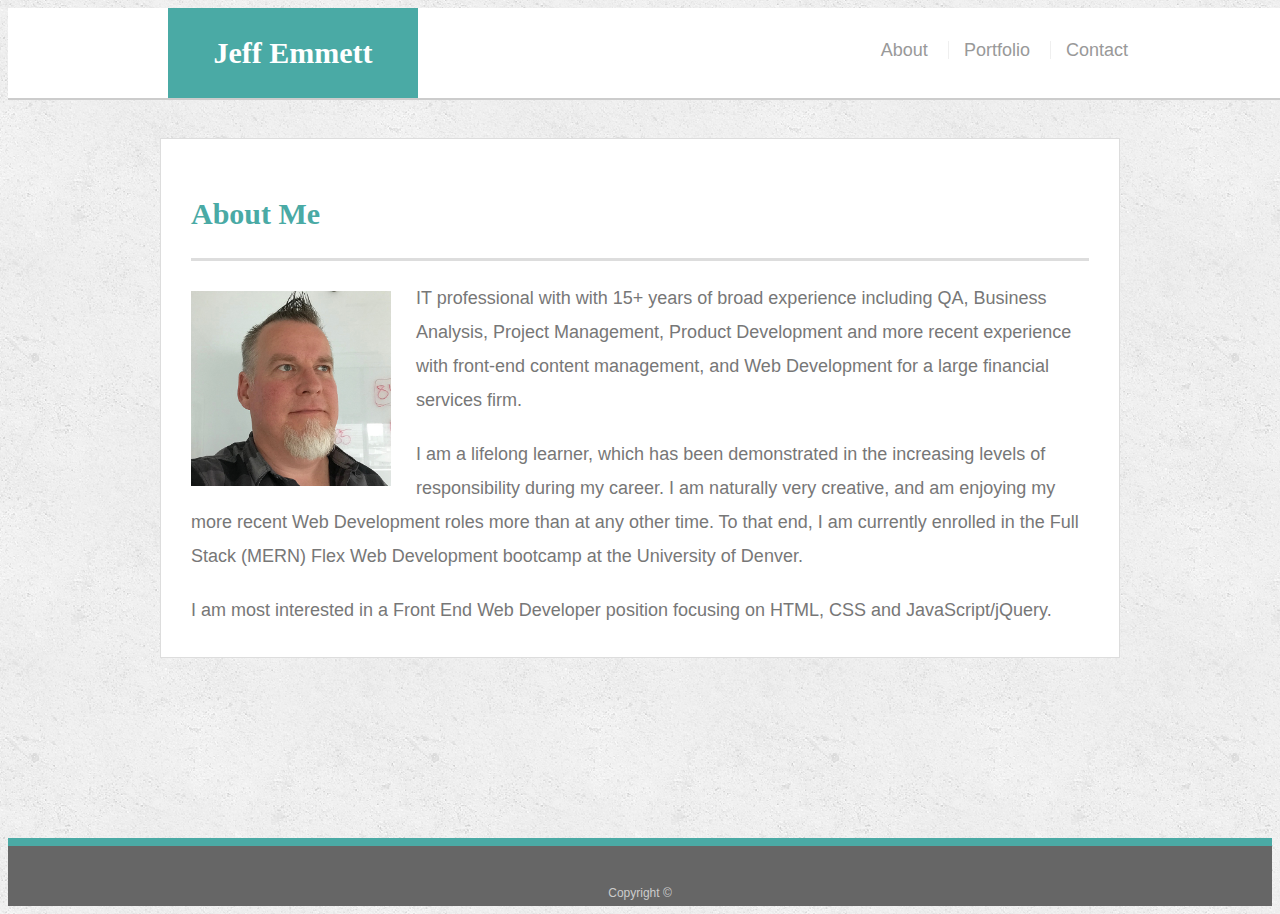
<file: index.html>
<!doctype html>
<html lang="en-us">

<head>
  <meta charset="UTF-8">
  <title>About | Jeff Emmett</title>
  <link rel="stylesheet" type="text/css" href="assets/css/style.css">
  <meta name="viewport" content="width=device-width, initial-scale=1.0">
</head>

<body>

  <header id="masthead">
    <div class="container">
      <a href="index.html" id="logo">Jeff Emmett</a>
      <nav>
        <a href="index.html">About</a>
        <a href="portfolio.html">Portfolio</a>
        <a href="contact.html">Contact</a>
      </nav>
    </div>
  </header>

  <div id="main-container" class="container">
    <section class="main-section">
      <h1>About Me</h1>

      <img src="assets/images/headshot.jpeg" class="auth-image" alt="Jeff Emmett">

      <p>IT professional with with 15+ years of broad experience including QA, Business Analysis, Project Management, Product Development and more recent experience with front-end content management, and Web Development for a large financial services firm.</p>

      <p>I am a lifelong learner, which has been demonstrated in the increasing levels of responsibility during my career. I am naturally very creative, and am enjoying my more recent Web Development roles more than at any other time. To that end, I am currently enrolled in the Full Stack (MERN) Flex Web Development bootcamp at the University of Denver.</p>

      <p>I am most interested in a Front End Web Developer position focusing on HTML, CSS and JavaScript/jQuery.</p>

    </section>

  </div>

  <footer>
    <div class="container">
      Copyright &copy; 
    </div>
  </footer>
</body>

</html>
</file>
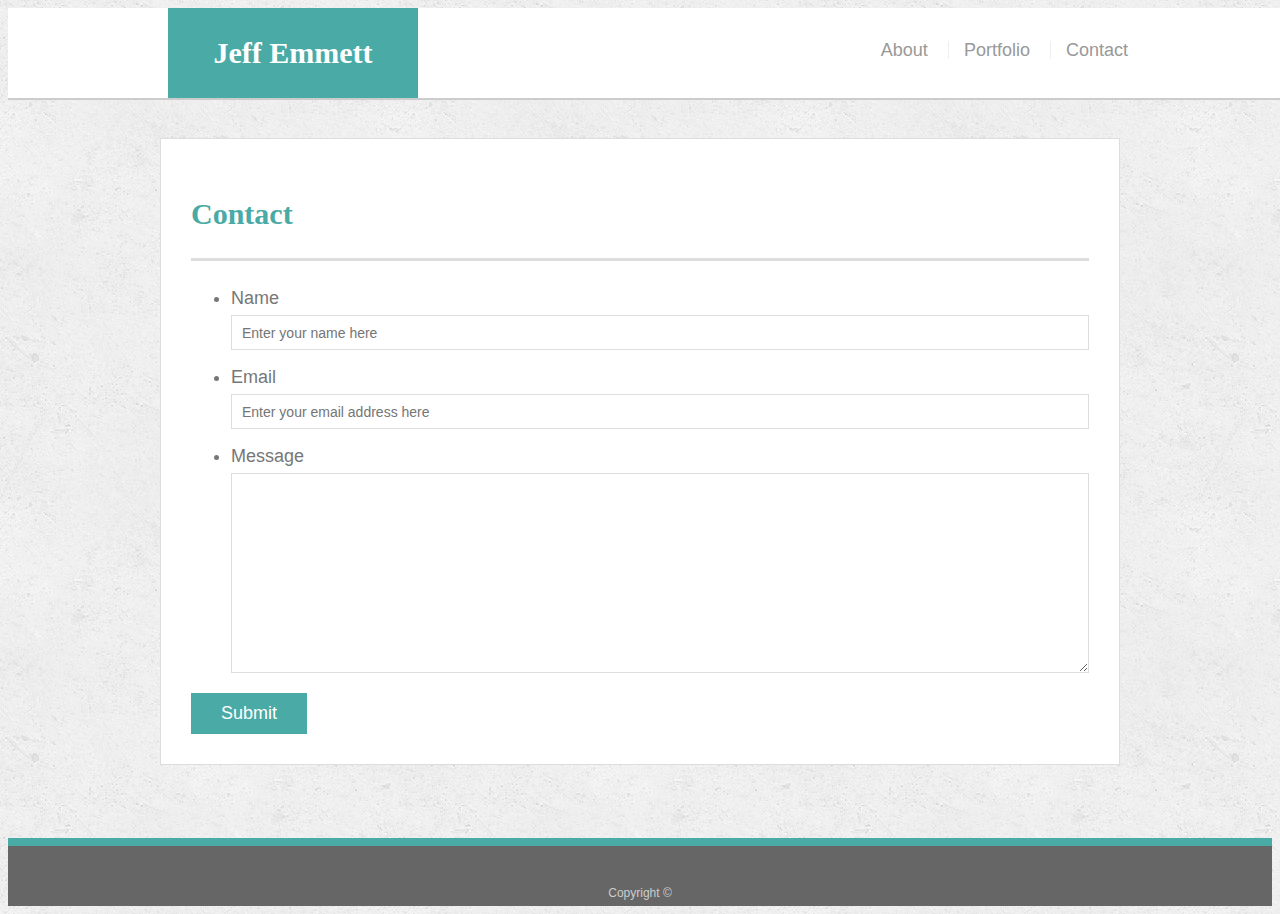
<file: contact.html>
<!doctype html>
<html lang="en-us">

<head>
  <meta charset="UTF-8">
  <title>Contact | Jeff Emmett</title>
  <link rel="stylesheet" type="text/css" href="assets/css/style.css">
  <meta name="viewport" content="width=device-width, initial-scale=1.0">
</head>

<body>

  <header id="masthead">
    <div class="container">
      <a href="index.html" id="logo">Jeff Emmett</a>
      <nav>
        <a href="index.html">About</a>
        <a href="portfolio.html">Portfolio</a>
        <a href="contact.html">Contact</a>
      </nav>
    </div>
  </header>

  <div id="main-container" class="container">
    <section class="main-section">
      <h1>Contact</h1>

      <form id="contact-form">
        <ul>
          <li>
            <label for="name">Name</label>
            <input type="text" id="name" name="name" placeholder="Enter your name here" required="required">
          </li>
          <li>
            <label for="email">Email</label>
            <input type="email" id="email" name="email" placeholder="Enter your email address here" required="required">
          </li>
          <li>
            <label for="message">Message</label>
            <textarea id="message" name="message" required="required"></textarea>
          </li>
        </ul>
        <input type="submit">
      </form>

    </section>

  </div>

  <footer>
    <div class="container">
      Copyright &copy; 
    </div>
  </footer>
</body>

</html>
</file>
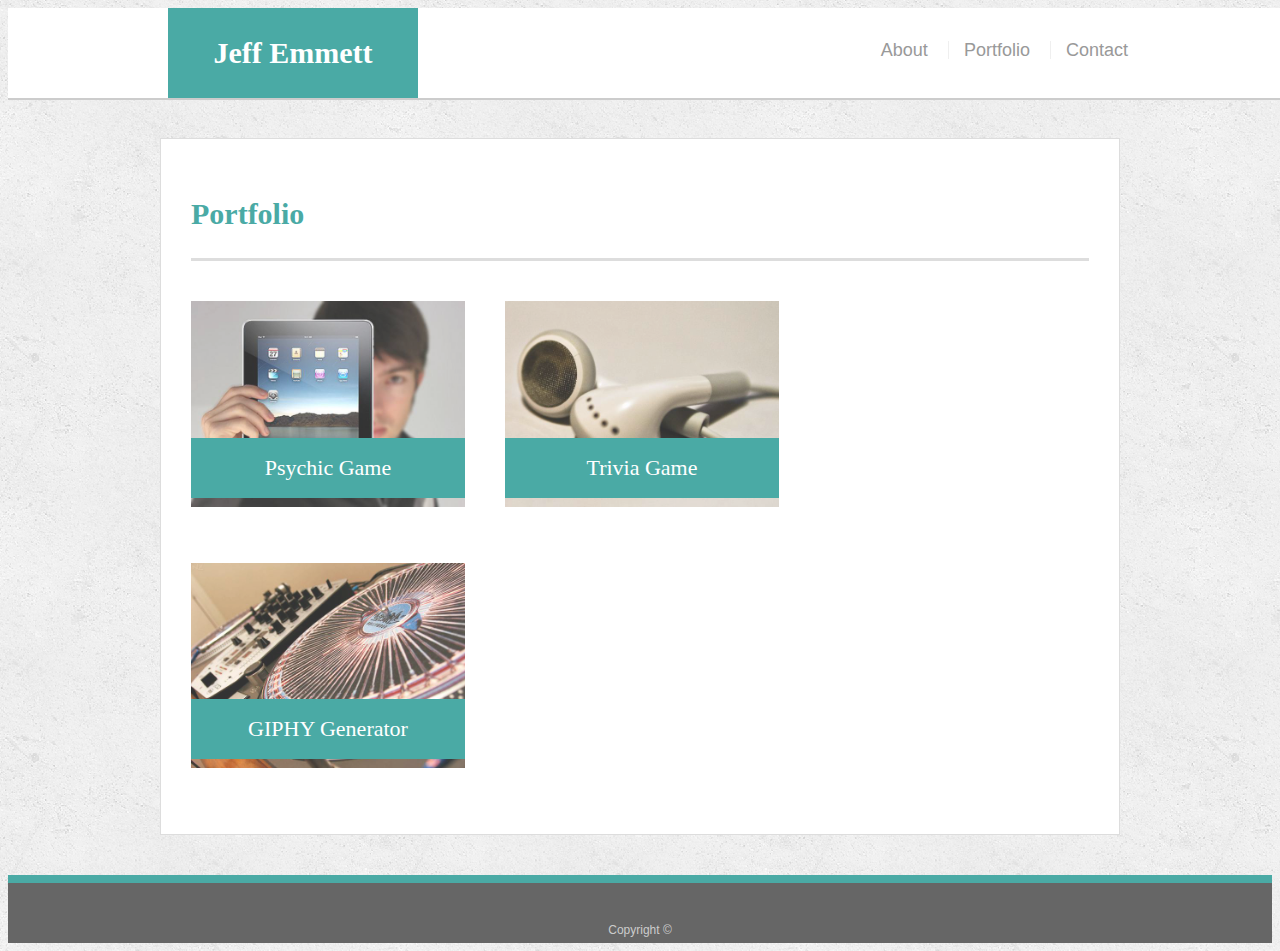
<file: portfolio.html>
<!doctype html>
<html lang="en-us">

<head>
  <meta charset="UTF-8">
  <title>Portfolio | Jeff Emmett</title>
  <link rel="stylesheet" type="text/css" href="assets/css/style.css">
  <meta name="viewport" content="width=device-width, initial-scale=1.0">
</head>

<body>

  <header id="masthead">
    <div class="container">
      <a href="index.html" id="logo">Jeff Emmett</a>
      <nav>
        <a href="index.html">About</a>
        <a href="portfolio.html">Portfolio</a>
        <a href="contact.html">Contact</a>
      </nav>
    </div>
  </header>

  <div id="main-container" class="container">
    <section class="main-section">
      <h1>Portfolio</h1>

      <div class="work">
        <a href="https://jmemmett.github.io/Psychic-Game/" target="_blank"><img src="assets/images/technics-q-c-640-480-1.jpg" alt="Psychic Game"></a>

        <h3>Psychic Game</h3>
      </div>
      
      <div class="work">
        <a href="https://jmemmett.github.io/TriviaGame/" target="_blank"><img src="assets/images/technics-q-c-640-480-5.jpg" alt="Trivia Game"></a>

        <h3>Trivia Game</h3>
      </div>

      <div class="work">
        <a href="https://jmemmett.github.io/dynamic-GIPHY-generator/" target="_blank"><img src="assets/images/technics-q-c-640-480-2.jpg" alt="GIFY Generator"></a>

        <h3>GIPHY Generator</h3>
      </div>

    </section>

  </div>

  <footer>
    <div class="container">
      Copyright &copy;
    </div>
  </footer>
</body>

</html>
</file>
<file: assets/css/style.css>
body {
  font-family: Arial, "Helvetica Neue", Helvetica, sans-serif;
  font-size: 18px;
  line-height: 34px;
  color: #777777;
  background: url("../images/concrete_seamless.png");
}

* {
  box-sizing: border-box;
}

/* general */

.container {
  width: 100%;
  max-width: 960px;
  margin: 0 auto;
  clear: both;
}

h1,
h2,
h3,
p {
  margin-bottom: 20px;
}

p:last-child {
  margin-bottom: 0;
}

h1,
h2,
h3 {
  font-family: Georgia, Times, "Times New Roman", serif;
  font-weight: 700;
  color: #4aaaa5;
}

h1 {
  padding-bottom: 20px;
  font-size: 30px;
  line-height: 49px;
  border-bottom: 3px solid #dddddd;
}

h2,
h3 {
  font-size: 22px;
}

/* header */

#masthead {
  position: fixed;
  z-index: 99;
  width: 100%;
  margin: 0 0 30px;
  overflow: auto;
  background: #ffffff;
  border-bottom: 2px solid #cccccc;
}

#logo {
  float: left;
  width: 250px;
  height: 90px;
  font-family: Georgia, Times, "Times New Roman", serif;
  font-size: 30px;
  font-weight: 700;
  line-height: 90px;
  color: #ffffff;
  text-align: center;
  text-decoration: none;
  background: #4aaaa5;
}

nav {
  float: right;
  margin-top: 25px;
}

nav a {
  display: inline-block;
  padding-left: 15px;
  margin-left: 15px;
  line-height: 18px;
  color: #999;
  text-decoration: none;
  border-left: 1px solid #efefef;
}

nav a:first-child {
  border-left: 0 none;
}

/* footer */

footer {
  padding: 30px 0;
  clear: both;
  font-size: 12px;
  color: #ffffff;
  color: #cccccc;
  text-align: center;
  background: #666666;
  border-top: 8px solid #4aaaa5;
  height: 50px;
}

h3, h2 {
  padding-bottom: 20px;
  margin-bottom: 15px;
  line-height: 22px;
  border-bottom: 2px solid #eeeeee;
}

/* main */

#main-container {
  padding-top: 130px;
  min-height: calc(100vh - 70px);
}

.main-section {
  float: left;
  width: 100%;
  max-width: 960px;
  padding: 30px;
  margin: 0 0 40px;
  background: #ffffff;
  border: 1px solid #dddddd;
}

/* portfolio page */

.work {
  position: relative;
  float: left;
  width: 274px;
  margin: 20px 0 25px;
  overflow: auto;
}

.work:nth-child(even) {
  margin-right: 40px;
}

.work img {
  width: 100%;
  border: 0 none;
  opacity: 0.8;
}

.work h3 {
  position: absolute;
  bottom: 20px;
  width: 100%;
  padding: 15px;
  margin-bottom: 0;
  font-weight: 300;
  line-height: 30px;
  color: #ffffff;
  text-align: center;
  background: #4aaaa5;
  border-bottom: 0;
}

.auth-image {
  float: left;
  width: 200px;
  height: auto;
  margin-top: 10px;
  margin-right: 25px;
}

/* contact page */

#contact-form ul {
  margin-bottom: 20px;
}

#contact-form li {
  margin-bottom: 10px;
}

label,
input[type=text],
input[type=email],
textarea {
  display: block;
  width: 100%;
}

input[type=text],
input[type=email],
textarea {
  height: 35px;
  padding: 0 10px;
  font-size: 14px;
  border: 1px solid #dddddd;
}

textarea {
  height: 200px;
}

input[type=submit] {
  padding: 10px 30px;
  font-size: 18px;
  color: #ffffff;
  cursor: pointer;
  background: #4aaaa5;
  border: 0 none;
}

/* Responsive Styles */

@media screen and (max-width: 980px) {
  .container {
    max-width: 748px;
  }
}

@media screen and (max-width: 768px) {
  .container {
    max-width: 620px;
  }
}

@media screen and (max-width: 640px) {
  #masthead {
    position: static;
  }

  .auth-image {
    float: none;
    width: 100%;
  }
}
</file>
